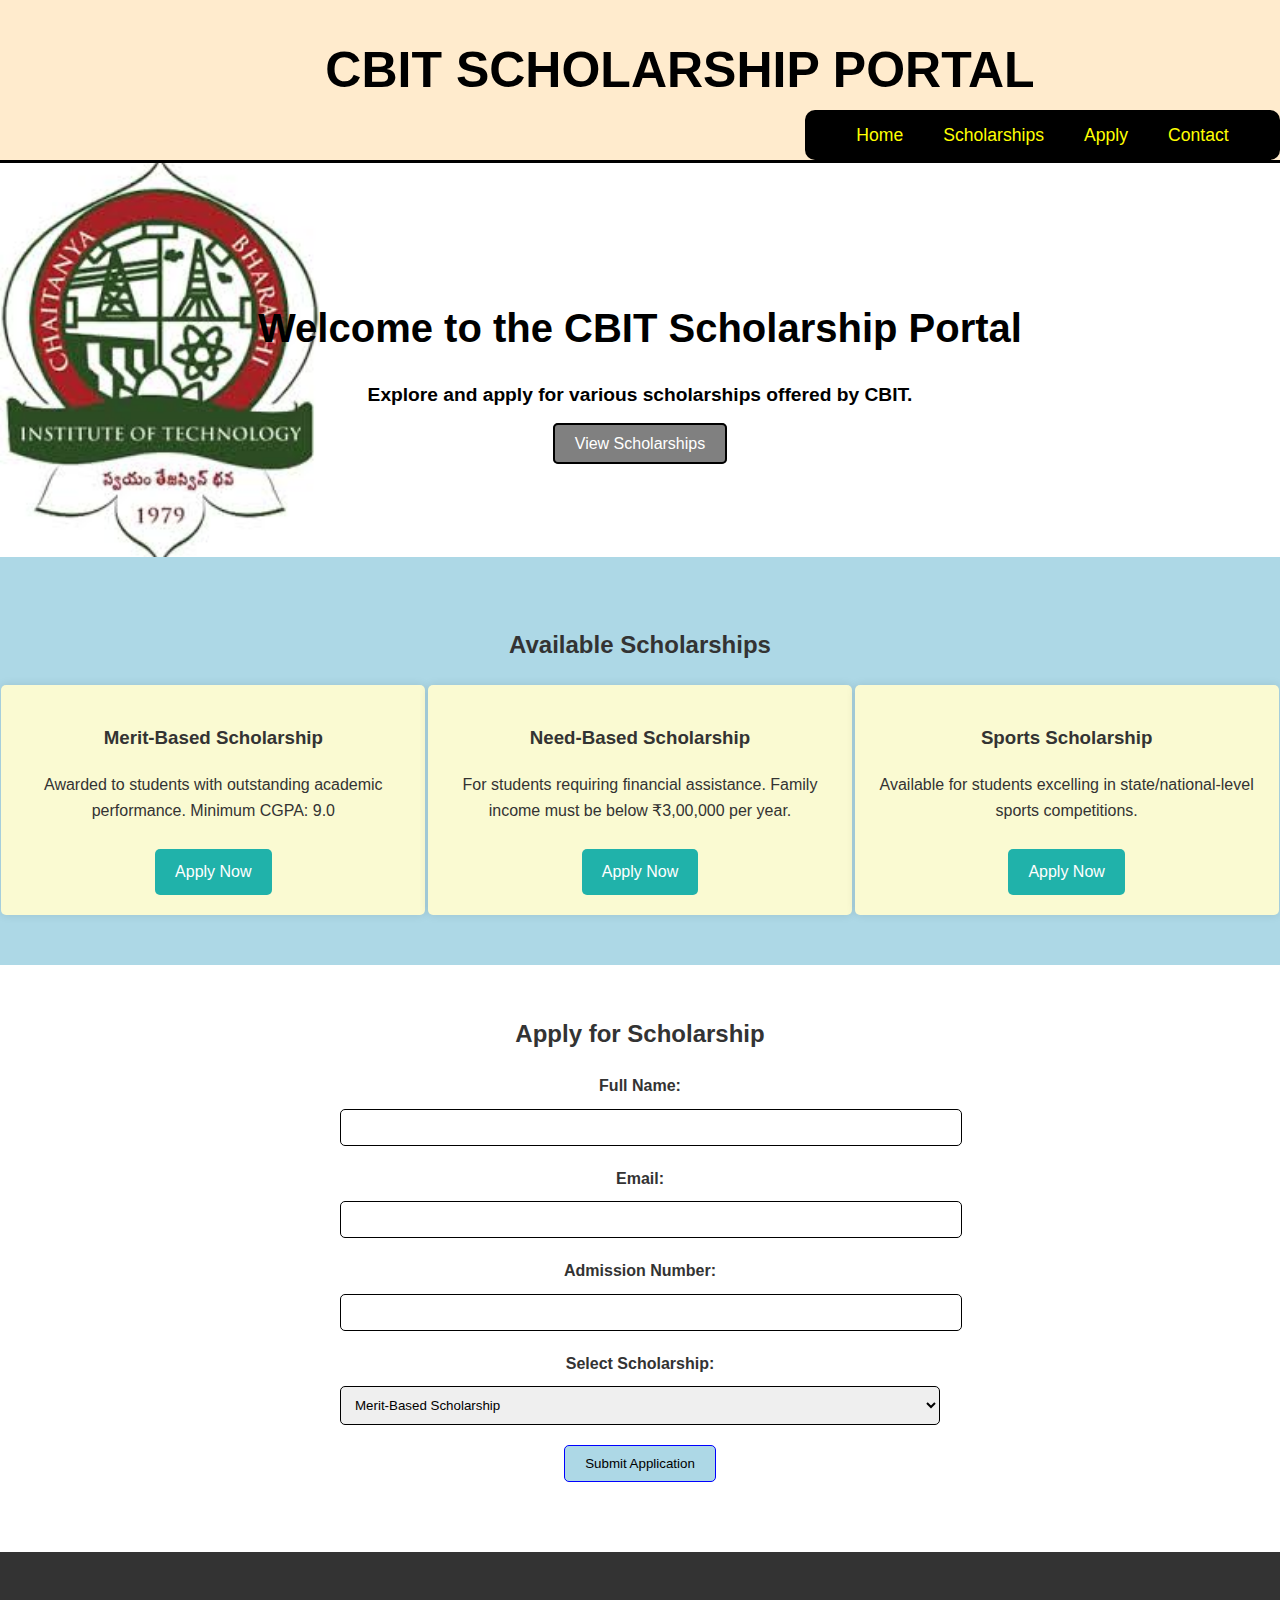
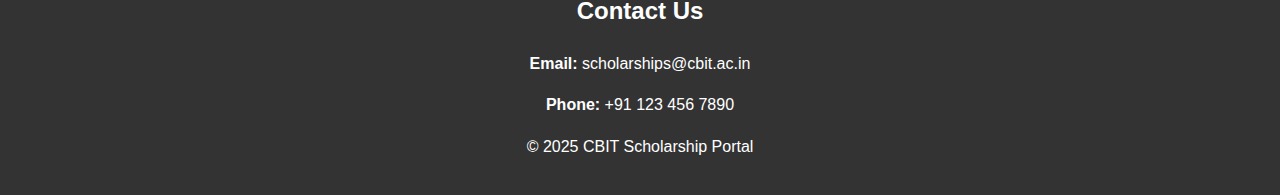
<file: index.html>
<!DOCTYPE html>
<html lang="en">
<head>
    <meta charset="UTF-8">
    <meta name="viewport" content="width=device-width, initial-scale=1.0">
    <title>CBIT Scholarship Portal</title>
    <link rel="stylesheet" href="styles.css">
</head>
<body>
    <header>
        <div class="cont">
            <div class="container">
                <h1>CBIT SCHOLARSHIP PORTAL</h1>
                <nav>
                    <a href="#home">Home<span></span></a>
                    <a href="#scholarships">Scholarships<span></span></a>
                    <a href="#apply">Apply<span></span></a>
                    <a href="#contact">Contact<span></span></a>
                </nav>
            </div>
        </div>
    </header>

    <section id="home" class="hero">
        <div class="background"></div>
        <div class="container">
            <h2>Welcome to the CBIT Scholarship Portal</h2>
            <p><strong>Explore and apply for various scholarships offered by CBIT.</strong></p>
            <a href="#scholarships" class="btn">View Scholarships</a>
        </div>
    </section>

    <section id="scholarships" class="scholarships">
        <div class="container">
            <h2><strong>Available Scholarships</strong></h2>
            <div class="scholarship-list">
                <div class="scholarship-item">
                    <h3>Merit-Based Scholarship</h3>
                    <p>Awarded to students with outstanding academic performance. Minimum CGPA: 9.0</p>
                    <a href="#apply" class="btn">Apply Now</a>
                </div>
                <div class="scholarship-item">
                    <h3>Need-Based Scholarship</h3>
                    <p>For students requiring financial assistance. Family income must be below ₹3,00,000 per year.</p>
                    <a href="#apply" class="btn">Apply Now</a>
                </div>
                <div class="scholarship-item">
                    <h3>Sports Scholarship</h3>
                    <p>Available for students excelling in state/national-level sports competitions.</p>
                    <a href="#apply" class="btn">Apply Now</a>
                </div>
            </div>
        </div>
    </section>

    <section id="apply" class="apply">
        <div class="container">
            <h2>Apply for Scholarship</h2>
            <form id="scholarshipForm">
                <label for="name">Full Name:</label>
                <input type="text" id="name" name="name" required>

                <label for="email">Email:</label>
                <input type="email" id="email" name="email" required>

                <label for="adm">Admission Number:</label>
                <input type="text" id="adm" name="adm" required>

                <label for="scholarship">Select Scholarship:</label>
                <select id="scholarship" name="scholarship" required>
                    <option value="merit">Merit-Based Scholarship</option>
                    <option value="need">Need-Based Scholarship</option>
                    <option value="sports">Sports Scholarship</option>
                </select>

                <button type="submit" class="btn">Submit Application</button>
            </form>
        </div>
    </section>

    <footer id="contact">
        <div class="container">
            <h2>Contact Us</h2>
            <p><strong>Email:</strong> scholarships@cbit.ac.in</p>
            <p><strong>Phone:</strong> +91 123 456 7890</p>
            <p>&copy; 2025 CBIT Scholarship Portal</p>
        </div>
    </footer>

    <script src="script.js"></script>
</body>
</html>
</file>
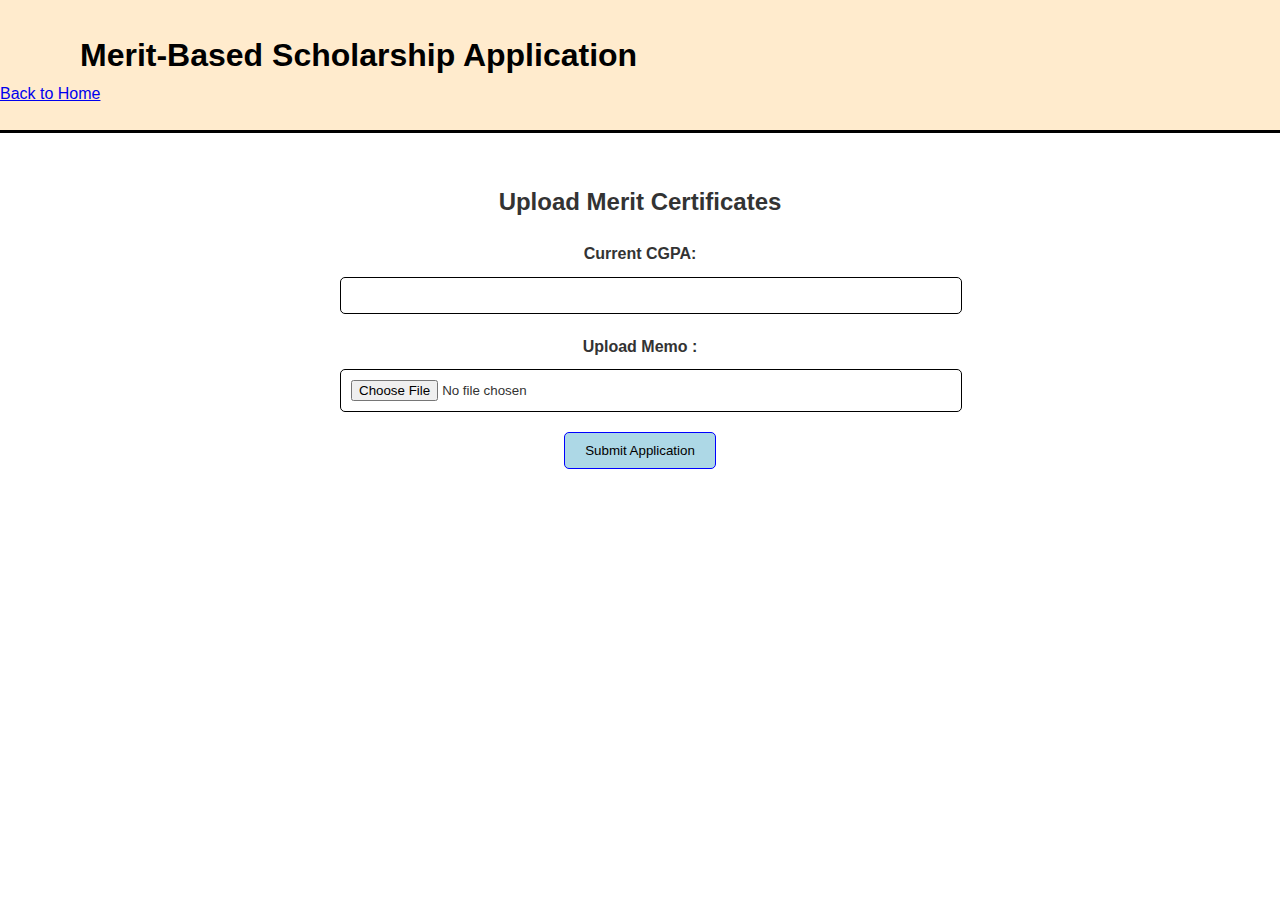
<file: merit.html>
<!DOCTYPE html>
<html lang="en">
<head>
    <meta charset="UTF-8">
    <meta name="viewport" content="width=device-width, initial-scale=1.0">
    <title>Merit-Based Scholarship Application</title>
    <link rel="stylesheet" href="styles.css">
</head>
<body>
    <header>
        <div class="container">
            <h1>Merit-Based Scholarship Application</h1>
            <a href="pro.html" class="btn">Back to Home</a>
        </div>
    </header>

    <section class="apply">
        <div class="container">
            <h2>Upload Merit Certificates</h2>
            <form action="submit_merit.php" method="post" enctype="multipart/form-data">
                <label for="cgpa">Current CGPA:</label>
                <input type="text" id="cgpa" name="cgpa" required>

                <label for="transcript">Upload Memo :</label>
                <input type="file" id="transcript" name="transcript" accept=".pdf,.jpg,.png" required>

                <button type="submit" class="btn">Submit Application</button>
            </form>
        </div>
    </section>
</body>
</html>
</file>
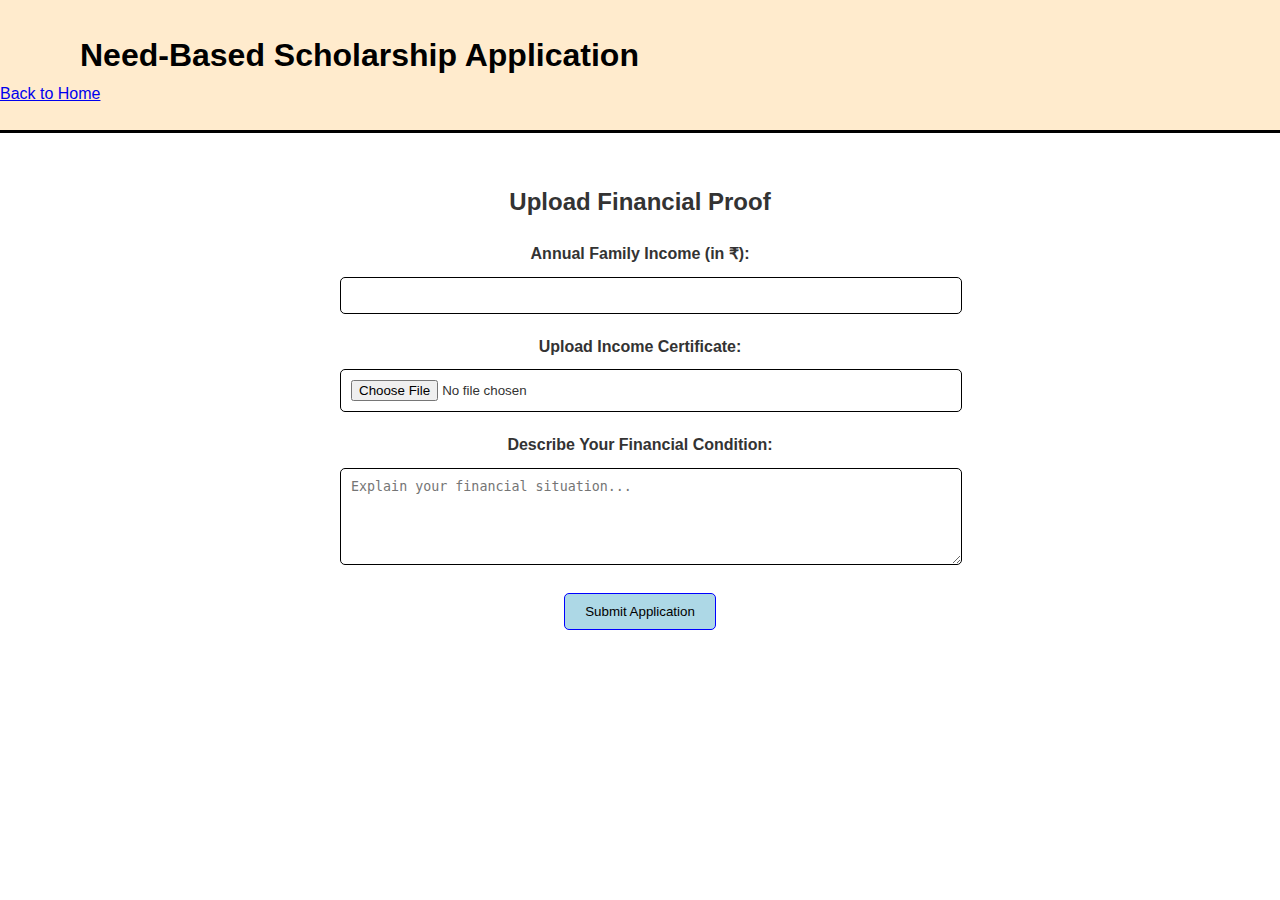
<file: need.html>
<!DOCTYPE html>
<html lang="en">
<head>
    <meta charset="UTF-8">
    <meta name="viewport" content="width=device-width, initial-scale=1.0">
    <title>Need-Based Scholarship Application</title>
    <link rel="stylesheet" href="styles.css">
</head>
<body>
    <header>
        <div class="container">
            <h1>Need-Based Scholarship Application</h1>
            <a href="index.html" class="btn">Back to Home</a>
        </div>
    </header>

    <section class="apply">
        <div class="container">
            <h2>Upload Financial Proof</h2>
            <form action="submit_need.php" method="post" enctype="multipart/form-data">
                <label for="income">Annual Family Income (in ₹):</label>
                <input type="number" id="income" name="income" required>

                <label for="income_certificate">Upload Income Certificate:</label>
                <input type="file" id="income_certificate" name="income_certificate" accept=".pdf,.jpg,.png" required>

                <label for="financial_essay">Describe Your Financial Condition:</label>
                <textarea id="financial_essay" name="financial_essay" rows="5" cols="50" placeholder="Explain your financial situation..." required></textarea>

                <button type="submit" class="btn">Submit Application</button>
            </form>
        </div>
    </section>
</body>
</html>
</file>
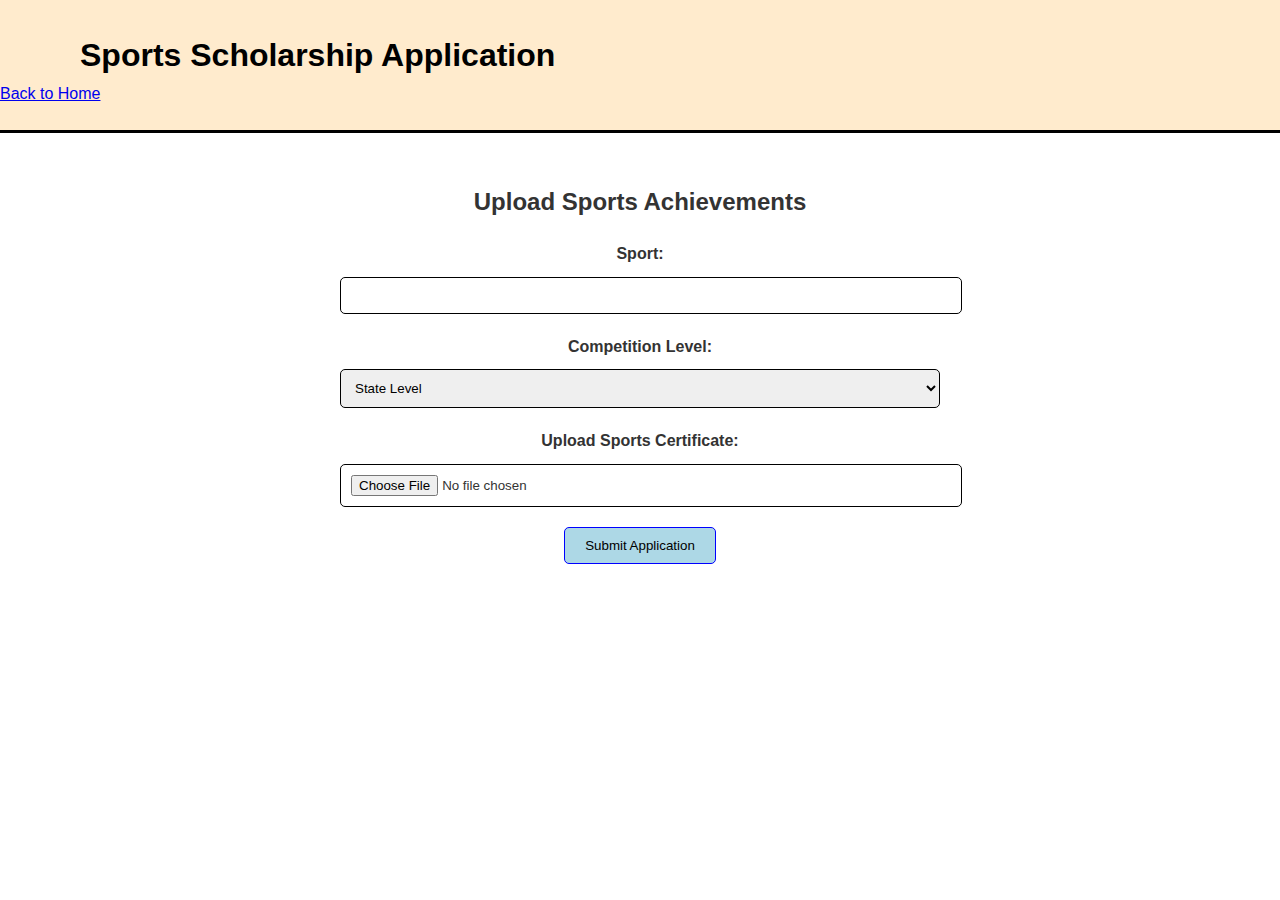
<file: sports.html>
<!DOCTYPE html>
<html lang="en">
<head>
    <meta charset="UTF-8">
    <meta name="viewport" content="width=device-width, initial-scale=1.0">
    <title>Sports Scholarship Application</title>
    <link rel="stylesheet" href="styles.css">
</head>
<body>
    <header>
        <div class="container">
            <h1>Sports Scholarship Application</h1>
            <a href="index.html" class="btn">Back to Home</a>
        </div>
    </header>

    <section class="apply">
        <div class="container">
            <h2>Upload Sports Achievements</h2>
            <form action="submit_sports.php" method="post" enctype="multipart/form-data">
                <label for="sport">Sport:</label>
                <input type="text" id="sport" name="sport" required>

                <label for="level">Competition Level:</label>
                <select id="level" name="level" required>
                    <option value="state">State Level</option>
                    <option value="national">National Level</option>
                    <option value="international">International Level</option>
                </select>

                <label for="certificate">Upload Sports Certificate:</label>
                <input type="file" id="certificate" name="certificate" accept=".pdf,.jpg,.png" required>

                <button type="submit" class="btn">Submit Application</button>
            </form>
        </div>
    </section>
</body>
</html>
</file>
<file: styles.css>
body {
    font-family: Arial, sans-serif;
    margin: 0;
    padding: 0;
    line-height: 1.6;
    color: #333;
    min-height: 100vh;
}

nav {
    width: 475px;
    height: 50px;
    background: black;
    border-radius: 10px;
    display: flex;
    justify-content: center;
    align-items: center;
}

nav a {
    font-size: 1.1em;
    color: yellow;
    text-decoration: none;
    padding: 6px 20px;
    transition: .5s;
}

nav a:hover {
    color: aqua;
}

header {
    background: blanchedalmond;
    color: black;
    padding-top: 30px;
    min-height: 100px;
    border-bottom: 3px solid black;
}

header h1 {
    text-align: left;
    padding-left: 80px;
    margin: 0;
}

.cont nav {
    float: right;
}

.cont {
    padding-bottom: 50px;
    background-size: 60px;
    background-position: left;
}

.cont h1 {
    text-align: center;
    font-size: 50px;
}

.hero {
    background: url('1.jpg') no-repeat left/320px;
    color: black;
    padding: 100px;
    text-align: center;
}

.hero h2 {
    font-size: 2.5em;
    margin-bottom: 20px;
}

.hero p {
    font-size: 1.2em;
    margin-bottom: 20px;
}

.hero .btn {
    background: grey;
    color: #fff;
    padding: 10px 20px;
    border: 2px solid black;
    text-decoration: none;
    border-radius: 5px;
}

.scholarships {
    padding: 50px 0;
    background: lightblue;
    text-align: center;
}

.scholarship-list {
    display: flex;
    justify-content: space-around;
}

.scholarship-item {
    background: lightgoldenrodyellow;
    padding: 20px;
    border-radius: 5px;
    box-shadow: 0 0 10px rgba(0, 0, 0, 0.1);
    text-align: center;
    width: 30%;
}

.scholarship-item .btn {
    background: lightseagreen;
    color: white;
    padding: 10px 20px;
    text-decoration: none;
    border-radius: 5px;
    display: inline-block;
    margin-top: 10px;
}

.apply {
    padding: 30px 0;
    text-align: center;
}

.apply form {
    max-width: 600px;
    margin: auto;
}

.apply label {
    display: block;
    margin-bottom: 10px;
    font-weight: bold;
}

.apply input, .apply select, .apply textarea {
    width: 100%;
    padding: 10px;
    margin-bottom: 20px;
    border: 1px solid black;
    border-radius: 5px;
}

.apply button {
    background: lightblue;
    color: black;
    padding: 10px 20px;
    border: 1px solid blue;
    border-radius: 5px;
    cursor: pointer;
}

.apply button:hover {
    background: lightgreen;
}

footer {
    background: #333;
    color: #fff;
    text-align: center;
    padding: 20px 0;
    margin-top: 40px;
}
</file>
